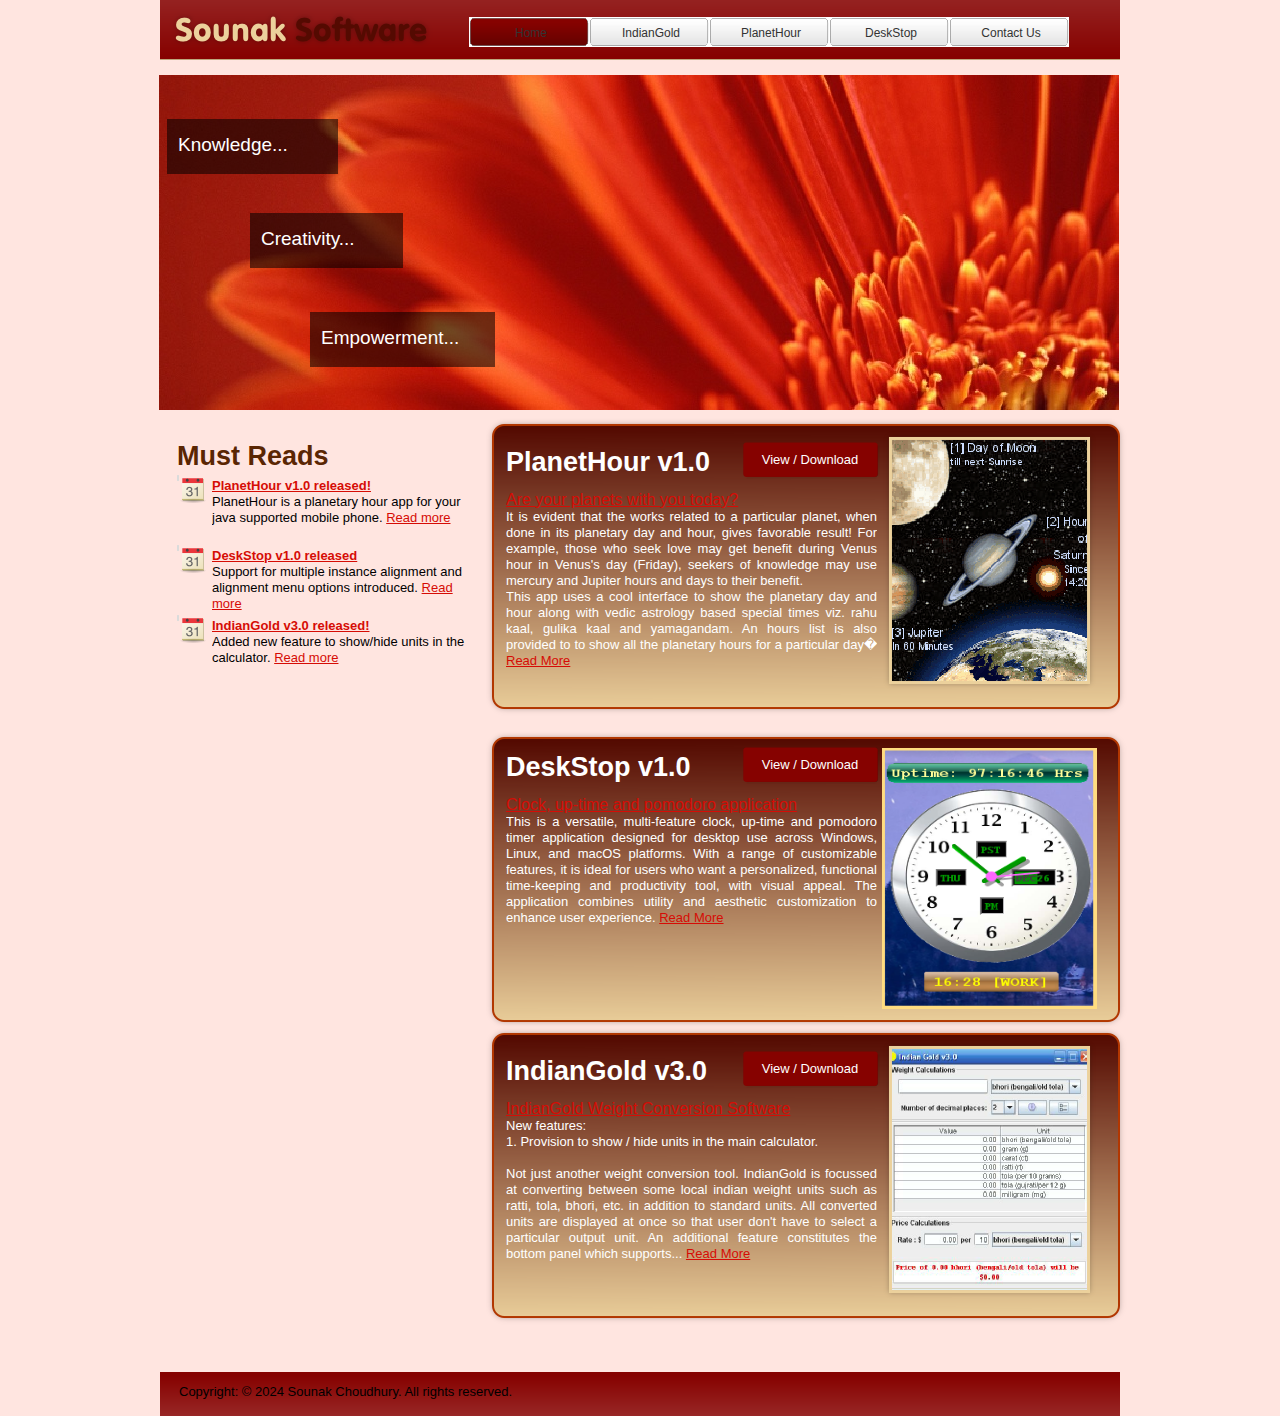
<file: index.html>
<!DOCTYPE HTML PUBLIC "-//W3C//DTD HTML 4.01 Transitional//EN" "http://www.w3.org/TR/html4/loose.dtd">
<html lang="en">
<head>
<meta http-equiv="Content-Type" content="text/html; charset=UTF-8">
<meta name="Generator" content="Serif WebPlus Starter Edition   (3.0.0.004)">
<meta http-equiv="X-UA-Compatible" content="IE=EmulateIE8">
<title>Welcome to Sounak Softwares</title>
<style type="text/css">
body {margin: 0px; padding: 0px;}
.Body-2-P
{
    margin:0.0px 0.0px 0.0px 0.0px; text-align:justify; font-weight:400;
}
.Body-1-P
{
    margin:0.0px 0.0px 0.0px 0.0px; text-align:justify; font-weight:400;
}
.Body-C
{
    font-family:"Arial", sans-serif; font-size:13.0px; line-height:1.23em;
}
.Heading-1-C
{
    font-family:"Arial", sans-serif; font-weight:700; color:#5a2603; font-size:27.0px; line-height:1.22em;
}
.Heading-2-C
{
    font-family:"Arial", sans-serif; font-weight:700; color:#5a2603; font-size:13.0px; line-height:1.23em;
}
.Placeholder-C
{
    font-family:"Arial", sans-serif; font-weight:700; color:#5a2603; font-size:13.0px; line-height:1.23em;
}
.Body-C-C0
{
    font-family:"Arial", sans-serif; color:#ffffff; font-size:19.0px; line-height:1.21em;
}
.Heading-1-C-C0
{
    font-family:"Arial", sans-serif; font-weight:700; color:#ffffff; font-size:27.0px; line-height:1.22em;
}
.Body-2-C
{
    font-family:"Arial", sans-serif; color:#b23701; font-size:16.0px; line-height:1.19em;
}
.Body-1-C
{
    font-family:"Arial", sans-serif; color:#ffffff; font-size:13.0px; line-height:1.23em;
}
.Hyperlink-C
{
    font-family:"Arial", sans-serif; font-size:13.0px; line-height:1.23em;
}
.Placeholder-C-C0
{
    font-family:"Arial", sans-serif; color:#ffffff; font-size:13.0px; line-height:1.23em;
}
.Placeholder-C-C1
{
    font-family:"Arial", sans-serif; font-size:13.0px; line-height:1.23em;
}
.Button1,.Button1:link,.Button1:visited{background-position:0px -30px;text-decoration:none;display:block;position:absolute;background-image:url(wpimages/wpc7d047f8_06.png);}
.Button1:focus{outline-style:none;}
.Button1:hover{background-position:0px -60px;}
.Button1 span,.Button1:link span,.Button1:visited span{color:#333333;font-family:Arial,sans-serif;font-weight:normal;text-decoration:none;text-align:center;text-transform:none;font-style:normal;left:1px;top:9px;width:122px;height:15px;font-size:12px;display:block;position:absolute;cursor:pointer;}
.Button1:hover span{color:#ffffff;}
.Button2,.Button2:link,.Button2:visited{background-position:0px 0px;text-decoration:none;display:block;position:absolute;background-image:url(wpimages/wpc7d047f8_06.png);}
.Button2:focus{outline-style:none;}
.Button2:hover{background-position:0px -60px;}
.Button2:active{background-position:0px -30px;}
.Button2 span,.Button2:link span,.Button2:visited span{color:#333333;font-family:Arial,sans-serif;font-weight:normal;text-decoration:none;text-align:center;text-transform:none;font-style:normal;left:1px;top:9px;width:122px;height:15px;font-size:12px;display:block;position:absolute;cursor:pointer;}
.Button2:hover span{color:#ffffff;}
.Button3,.Button3:link,.Button3:visited{background-position:0px 0px;text-decoration:none;display:block;position:absolute;background-image:url(wpimages/wp33afa347_06.png);}
.Button3:focus{outline-style:none;}
.Button3:hover{background-position:0px -80px;}
.Button3:active{background-position:0px -40px;}
.Button3 span,.Button3:link span,.Button3:visited span{color:#333333;font-family:Arial,sans-serif;font-weight:normal;text-decoration:none;text-align:center;text-transform:none;font-style:normal;left:1px;top:13px;width:162px;height:15px;font-size:12px;display:block;position:absolute;cursor:pointer;}
.Button3:hover span{color:#ffffff;}
.Button4,.Button4:link,.Button4:visited{background-position:0px 0px;text-decoration:none;display:block;position:absolute;background-image:url(wpimages/wpefa70587_06.png);}
.Button4:focus{outline-style:none;}
.Button4:hover{background-position:0px -94px;}
.Button4:active{background-position:0px -47px;}
.Button4 span,.Button4:link span,.Button4:visited span{color:#ffffff;font-family:Arial,sans-serif;font-weight:normal;text-decoration:none;text-align:center;text-transform:none;font-style:normal;left:2px;top:12px;width:134px;height:17px;font-size:13px;display:block;position:absolute;cursor:pointer;}
.Button4:hover span{color:#000000;}
.Button4:active span{color:#000000;}
</style>
<script type="text/javascript" src="wpscripts/jspngfix.js"></script>
<link rel="stylesheet" href="wpscripts/wpstyles.css" type="text/css">
<script type="text/javascript">var blankSrc = "wpscripts/blank.gif";
</script>
<script async src="https://pagead2.googlesyndication.com/pagead/js/adsbygoogle.js?client=ca-pub-4004723948464629"
     crossorigin="anonymous"></script>
</head>
<script type="text/javascript" src="wpscripts/jspngfix.js">
    document.getElementById('txt_151').addEventListener('load', OnLoadPngFix);
    document.getElementById('qs_36').addEventListener('load', OnLoadPngFix);
    document.getElementById('pcrv_26').addEventListener('load', OnLoadPngFix);
    document.getElementById('pcrv_31').addEventListener('load', OnLoadPngFix);
    document.getElementById('pcrv_33').addEventListener('load', OnLoadPngFix);
    document.getElementById('pcrv_38').addEventListener('load', OnLoadPngFix);
    document.getElementById('pcrv_27').addEventListener('load', OnLoadPngFix);
    document.getElementById('pcrv_32').addEventListener('load', OnLoadPngFix);
    document.getElementById('pcrv_34').addEventListener('load', OnLoadPngFix);
    document.getElementById('pcrv_39').addEventListener('load', OnLoadPngFix);
    document.getElementById('pcrv_28').addEventListener('load', OnLoadPngFix);
    document.getElementById('pcrv_35').addEventListener('load', OnLoadPngFix);
    document.getElementById('pcrv_36').addEventListener('load', OnLoadPngFix);
    document.getElementById('pcrv_37').addEventListener('load', OnLoadPngFix);
    document.getElementById('qs_49').addEventListener('load', OnLoadPngFix);
    document.getElementById('qs_50').addEventListener('load', OnLoadPngFix);
    document.getElementById('qs_28').addEventListener('load', OnLoadPngFix);
    document.getElementById('qs_33').addEventListener('load', OnLoadPngFix);
    document.getElementById('qs_181').addEventListener('load', OnLoadPngFix);
    document.getElementById('qs_182').addEventListener('load', OnLoadPngFix);
    document.getElementById('pic_17').addEventListener('load', OnLoadPngFix);
    document.getElementById('pic_18').addEventListener('load', OnLoadPngFix);
    document.getElementById('obj_3').addEventListener('load', OnLoadPngFix);
</script>    
<body style="background-color:#ffe5e0; text-align:center; height:1416px;">
<div style="background-color:transparent;text-align:left;margin-left:auto;margin-right:auto;position:relative;width:1000px;height:1416px;">
<img src="wpimages/wpf9bda742_06.png" width="960" height="60" border="0" id="txt_151" title="" alt="Sounak Software" style="position:absolute;left:20px;top:0px;">
<img src="wpimages/wp0ee6f0b9_06.png" width="960" height="44" border="0" id="qs_36" alt="" style="position:absolute;left:20px;top:1372px;">
<div id="txt_21" style="position:absolute;left:39px;top:1384px;width:659px;height:19px;overflow:hidden;">
<p class="Wp-Body-P"><span class="Body-C">Copyright: &#169; 2024 Sounak Choudhury. All rights reserved.</span></p>
</div>
<div id="nav_170" style="position:absolute;left:329px;top:12px;width:671px;height:60px;">
    <a href="index.html" id="nav_170_B1" class="Button1" style="display:block;position:absolute;left:0px;top:5px;width:120px;height:30px;"><span>Home</span></a>
    <a href="indiangold.html" id="nav_170_B2" class="Button2" style="display:block;position:absolute;left:120px;top:5px;width:120px;height:30px;"><span>IndianGold</span></a>
    <a href="planethour.html" id="nav_170_B3" class="Button2" style="display:block;position:absolute;left:240px;top:5px;width:120px;height:30px;"><span>PlanetHour</span></a>
    <a href="deskstop.html" id="nav_170_B4" class="Button2" style="display:block;position:absolute;left:360px;top:5px;width:120px;height:30px;"><span>DeskStop</span></a>
    <a href="contact.html" id="nav_170_B5" class="Button2" style="display:block;position:absolute;left:480px;top:5px;width:120px;height:30px;"><span>Contact Us</span></a>
</div>
<img src="wpimages/wp47a9ed64_05_06.jpg" width="960" height="335" border="0" id="obj_1" alt="" style="position:absolute;left:19px;top:75px;">
<img src="wpimages/wp532bfdc4_06.png" width="171" height="55" border="0" id="qs_28" alt="" style="position:absolute;left:27px;top:119px;">
<div id="txt_22" style="position:absolute;left:38px;top:134px;width:144px;height:27px;overflow:hidden;">
<p class="Wp-Body-P"><span class="Body-C-C0">Knowledge...</span></p>
</div>
<img src="wpimages/wp059c1dd8_06.png" width="644" height="301" border="0" id="qs_33" alt="" style="position:absolute;left:344px;top:416px;">
<div id="txt_27" style="position:absolute;left:366px;top:446px;width:371px;height:36px;overflow:hidden;">
<h2 class="Wp-Heading-1-P"><span class="Heading-1-C-C0">PlanetHour v1.0 </span></h2>
</div>
<div id="txt_28" style="position:absolute;left:366px;top:490px;width:371px;height:193px;overflow:hidden;">
<p class="Body-2-P"><span class="Body-2-C"><a href="planethour.html" style="text-decoration:underline;">Are your planets with you today?</a></span></p>
<p class="Body-1-P"><span class="Body-1-C">It is evident that the works related to a particular planet, when done in its planetary
    day and hour, gives favorable result! For example, those who seek love may get benefit
    during Venus hour in Venus&#39;s day (Friday), seekers of knowledge may use mercury and
    Jupiter hours and days to their benefit.</span></p>
<p class="Body-1-P"><span class="Body-1-C"> This app uses a cool interface to show the planetary day and hour along with vedic
    astrology based special times viz. rahu kaal, gulika kaal and yamagandam. An hours
    list is also provided to to show all the planetary hours for a particular day� <a href="planethour.html" style="text-decoration:underline;">Read
    More</a></span></p>
</div>
<map id="map0" name="map0">
	<area shape="rect" coords="8,8,207,254" href="planethour.html" alt="">
</map>
<img src="wpimages/wpc8c33685_06.png" width="215" height="261" border="0" id="obj_3" title="" alt="PlanetHour" usemap="#map0" style="position:absolute;left:742px;top:430px;">
<img src="wpimages/wp8649da51_06.png" width="153" height="55" border="0" id="qs_49" alt="" style="position:absolute;left:110px;top:213px;">
<div id="txt_155" style="position:absolute;left:121px;top:228px;width:127px;height:27px;overflow:hidden;">
<p class="Wp-Body-P"><span class="Body-C-C0">Creativity...</span></p>
</div>
<img src="wpimages/wpa689debc_06.png" width="185" height="55" border="0" id="qs_50" alt="" style="position:absolute;left:170px;top:312px;">
<div id="txt_156" style="position:absolute;left:181px;top:327px;width:156px;height:27px;overflow:hidden;">
<p class="Wp-Body-P"><span class="Body-C-C0">Empowerment...</span></p>
</div>
<div id="frag_2" style="position:absolute;left:37px;top:440px;width:302px;height:275px; text-align:left;">
	<div id="txt_14"> 
	  <h2 class="Wp-Heading-1-P"><span class="Heading-1-C">Must Reads </span></h2>
    </div>
	<div id="sub_frag_1" style="left: 5px; top: 38px;">
		<img src="wpimages/wp6c5a0de8_06.png" width="22" height="23" border="0" id="pcrv_37" alt="" style="position:absolute;left:5px;top:38px;">
		<img src="wpimages/wp46608908_06.png" width="26" height="5" border="0" id="pcrv_26" alt="" style="position:absolute;left:3px;top:58px;">
		<img src="wpimages/wp714c8c85_06.png" width="2" height="6" border="0" id="pcrv_31" alt="" style="position:absolute;left:0px;top:35px;">
		<img src="wpimages/wp714c8c85_06.png" width="2" height="6" border="0" id="pcrv_33" alt="" style="position:absolute;left:0px;top:35px;">
		<div id="txt_30" style="position:absolute;left:35px;top:38px;width:259px;height:73px;overflow:hidden;">
		<h3 class="Wp-Heading-2-P"><span class="Heading-2-C"><a href="planethour.html" style="text-decoration:underline;">PlanetHour v1.0 released!</a> </span></h3>
		<p class="Wp-Body-P"><span class="Body-C">PlanetHour is a planetary hour app for your java supported mobile phone. <a href="planethour.html" style="text-decoration:underline;">Read more</a></span></p>
		</div>
	</div>
	<div id="sub_frag_2" style="left: 5px; top: 108px;">
		<img src="wpimages/wp6c5a0de8_06.png" width="22" height="23" border="0" id="pcrv_38" alt="" style="position:absolute;left:5px;top:108px;">
		<img src="wpimages/wp46608908_06.png" width="26" height="5" border="0" id="pcrv_27" alt="" style="position:absolute;left:3px;top:128px;">
		<img src="wpimages/wp714c8c85_06.png" width="2" height="6" border="0" id="pcrv_32" alt="" style="position:absolute;left:0px;top:105px;">
		<img src="wpimages/wp714c8c85_06.png" width="2" height="6" border="0" id="pcrv_34" alt="" style="position:absolute;left:0px;top:105px;">
		<div id="txt_31" style="position:absolute;left:35px;top:108px;width:259px;height:73px;overflow:hidden;">
		<h3 class="Wp-Heading-2-P"><span class="Heading-2-C"><a href="deskstop.html" style="text-decoration:underline;">DeskStop v1.0 released </a> </span></h3>
		<p class="Wp-Body-P"><span class="Body-C">Support for multiple instance alignment and alignment menu options introduced. <a href="deskstop.html" style="text-decoration:underline;">Read more</a></span></p>
		</div>
	</div>
	<div id="sub_frag_3" style="left: 5px; top: 178px;">
		<img src="wpimages/wp6c5a0de8_06.png" width="22" height="23" border="0" id="pcrv_39" alt="" style="position:absolute;left:5px;top:178px;">
		<img src="wpimages/wp46608908_06.png" width="26" height="5" border="0" id="pcrv_28" alt="" style="position:absolute;left:3px;top:198px;">
		<img src="wpimages/wp714c8c85_06.png" width="2" height="6" border="0" id="pcrv_35" alt="" style="position:absolute;left:0px;top:175px;">
		<img src="wpimages/wp714c8c85_06.png" width="2" height="6" border="0" id="pcrv_36" alt="" style="position:absolute;left:0px;top:175px;">
		<div id="txt_32" style="position:absolute;left:35px;top:178px;width:259px;height:73px;overflow:hidden;">
		<h3 class="Wp-Heading-2-P"><span class="Heading-2-C"><a href="planethour.html" style="text-decoration:underline;">IndianGold v3.0 released!</a> </span></h3>
		<p class="Wp-Body-P"><span class="Body-C">Added new feature to show/hide units in the calculator. <a href="indiangold.html" style="text-decoration:underline;">Read more</a></span></p>
		</div>
	</div>
</div>
<div id="frag_3" style="position:absolute;left:37px;top:740px;width:302px;height:580px; text-align:left;"></div>
<a href="planethour.html" id="btn_4" class="Button4" style="position:absolute;left:601px;top:440px;width:139px;height:47px;"><span>View / Download</span></a>
<img src="wpimages/wp059c1dd8_06.png" width="644" height="301" border="0" id="qs_181" alt="" style="position:absolute;left:344px;top:729px;">
<div id="txt_168" style="position:absolute;left:366px;top:751px;width:371px;height:36px;overflow:hidden;">
<h2 class="Wp-Heading-1-P"><span class="Heading-1-C-C0">DeskStop v1.0</span></h2>
</div>
<div id="txt_169" style="position:absolute;left:366px;top:795px;width:371px;height:193px;overflow:hidden;">
<p class="Body-2-P"><span class="Body-2-C"><a href="deskstop.html" style="text-decoration:underline;">Clock, up-time and pomodoro application</a></span></p>
<p class="Body-1-P"><span class="Body-1-C">This is a versatile, multi-feature clock, up-time and pomodoro timer application designed for desktop use across
    Windows, Linux, and macOS platforms. With a range of customizable features, it is ideal for users who want a personalized, functional
    time-keeping and productivity tool, with visual appeal. The application combines utility and aesthetic customization to enhance user experience.
    <a href="deskstop.html" style="text-decoration:underline;">Read More</a></span></p>
</div>
<map id="map1" name="map1">
    <area shape="rect" coords="8,8,207,254" href="deskstop.html" alt="DeskStop">
</map>
<img src="wpimages/clock.png" width="215" height="261" border="0" id="pic_17" title="" alt="PlanetHour" usemap="#map1" style="position:absolute;left:742px;top:748px;">
<a href="deskstop.html" id="btn_6" class="Button4" style="position:absolute;left:601px;top:745px;width:139px;height:47px;"><span>View / Download</span></a>
<img src="wpimages/wp059c1dd8_06.png" width="644" height="301" border="0" id="qs_182" alt="" style="position:absolute;left:344px;top:1025px;">
<div id="txt_170" style="position:absolute;left:366px;top:1055px;width:371px;height:36px;overflow:hidden;">
<h2 class="Wp-Heading-1-P"><span class="Heading-1-C-C0">IndianGold v3.0 </span></h2>
</div>
<div id="txt_171" style="position:absolute;left:366px;top:1099px;width:371px;height:193px;overflow:hidden;">
<p class="Body-2-P"><span class="Body-2-C"><a href="indiangold.html" style="text-decoration:underline;">IndianGold Weight Conversion Software</a></span></p>
<p class="Body-1-P"><span class="Body-1-C">New features:</span></p>
<p class="Body-1-P"><span class="Body-1-C">1. Provision to show / hide units in the main calculator.</span></p>
<p class="Body-1-P"><span class="Body-1-C">&nbsp;</span></p>
<p class="Body-1-P"><span class="Placeholder-C-C0">Not just another weight conversion tool. IndianGold is focussed at converting between
    some local indian weight units such as ratti, tola, bhori, etc. in addition to standard
    units. All converted units are displayed at once so that user don&#39;t have to select
    a particular output unit. An additional feature constitutes the bottom panel which
    supports... <a href="indiangold.html" style="text-decoration:underline;">Read More</a></span></p>
</div>
<map id="map2" name="map2">
    <area shape="rect" coords="7,7,209,255" href="indiangold.html" alt="">
</map>
<img src="wpimages/wp448fdab2_06.png" width="215" height="261" border="0" id="pic_18" title="" alt="IndianGold" usemap="#map2" style="position:absolute;left:742px;top:1039px;">
<a href="indiangold.html" id="btn_7" class="Button4" style="position:absolute;left:601px;top:1049px;width:139px;height:47px;"><span>View / Download</span></a>
</div>
</body>
</html>
</file>
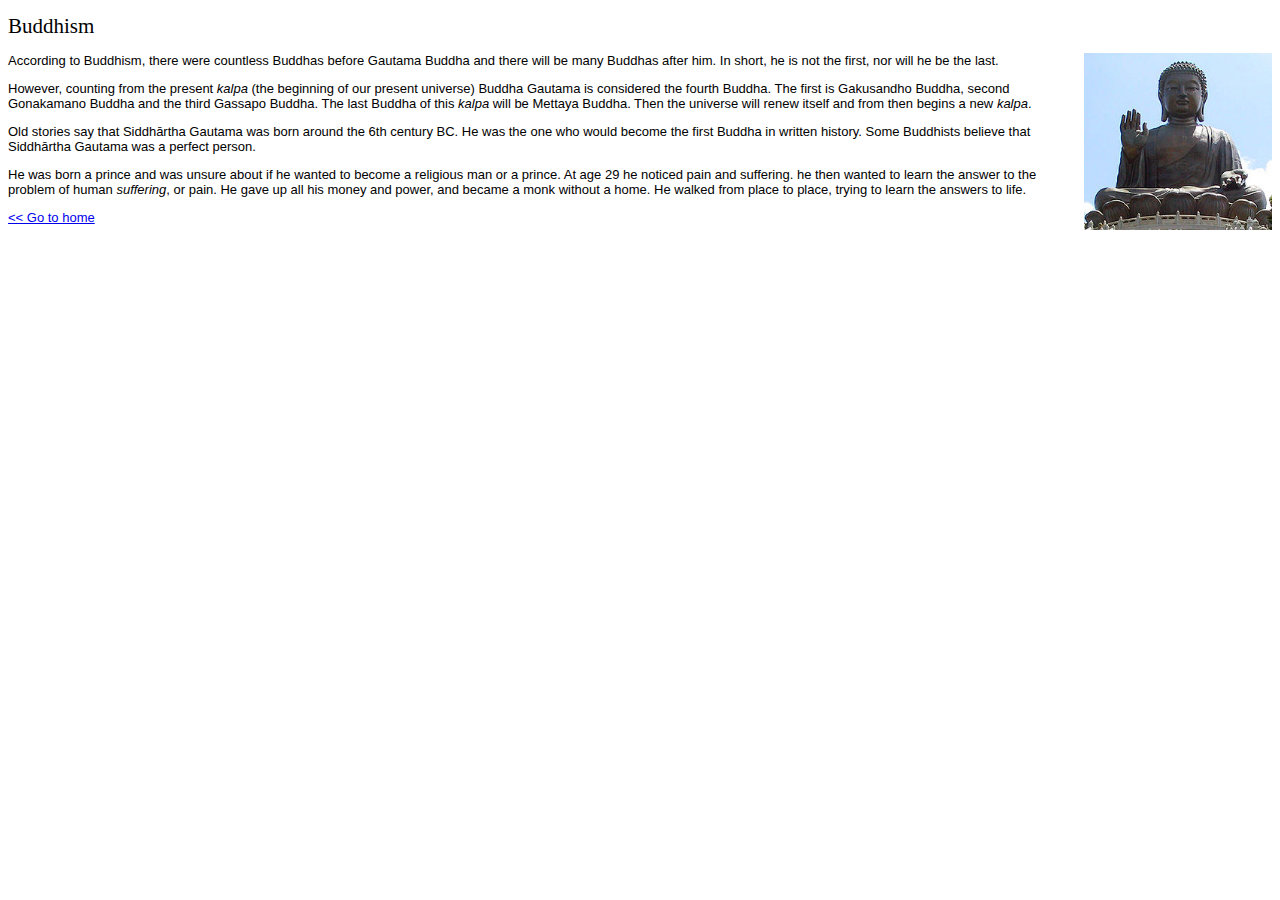
<file: buddha.html>
<!DOCTYPE html PUBLIC "-//W3C//DTD XHTML 1.0 Transitional//EN" "http://www.w3.org/TR/xhtml1/DTD/xhtml1-transitional.dtd">
<html xmlns="http://www.w3.org/1999/xhtml">
<head>
<meta http-equiv="Content-Type" content="text/html; charset=utf-8" />
<title>Buddhism</title>
<link href="stylesheet.css" rel="stylesheet" type="text/css" />

</head>

<body>
<h1>Buddhism</h1>
<p><img src="buddha.jpg" width="188" height="177" align="right" />According to Buddhism, there were countless Buddhas before Gautama Buddha and there will be many Buddhas after him. In short, he is not the first, nor will he be the last.</p>
<p>However, counting from the present <em>kalpa</em> (the beginning of our present universe) Buddha Gautama is considered the fourth Buddha. The first is Gakusandho Buddha, second Gonakamano Buddha and the third Gassapo Buddha. The last Buddha of this <em>kalpa</em> will be Mettaya Buddha. Then the universe will renew itself and from then begins a new <em>kalpa</em>.</p>
<p>Old stories say that Siddhārtha Gautama was born around the 6th century BC. He was the one who would become the first Buddha in written history. Some Buddhists believe that Siddhārtha Gautama was a perfect person.</p>
<p>He was born a prince and was unsure about if he wanted to become a religious man or a prince. At age 29 he noticed pain and suffering. he then wanted to learn the answer to the problem of human <em>suffering</em>, or pain. He gave up all his money and power, and became a monk without a home. He walked from place to place, trying to learn the answers to life.</p>
<p><a href="index.html">&lt;&lt; Go to home</a></p>
</body>
</html>
</file>
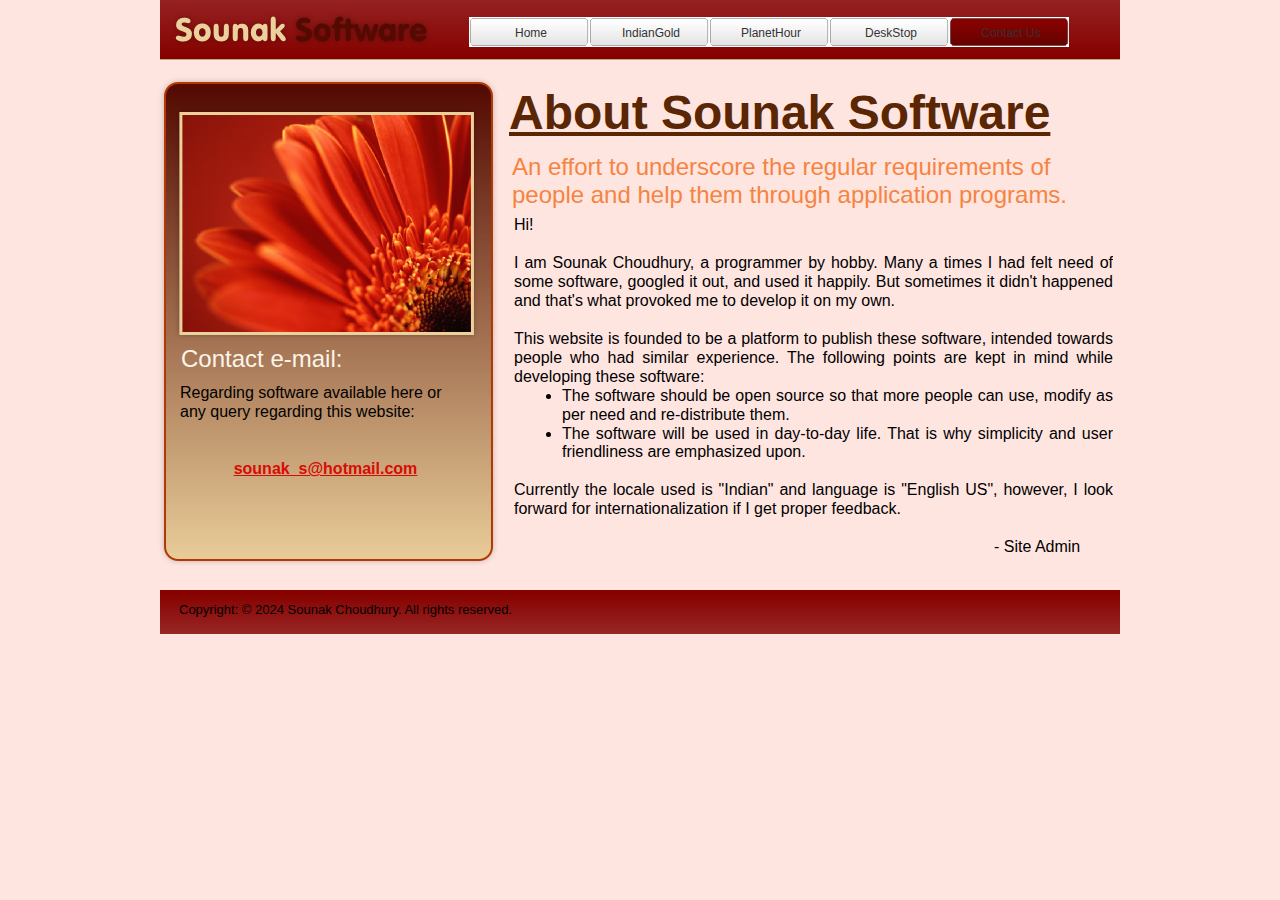
<file: contact.html>
<!DOCTYPE HTML PUBLIC "-//W3C//DTD HTML 4.01 Transitional//EN" "http://www.w3.org/TR/html4/loose.dtd">
<html lang="en">
<head>
<meta http-equiv="Content-Type" content="text/html; charset=UTF-8">
<meta name="Generator" content="Serif WebPlus Starter Edition  ">
<meta http-equiv="X-UA-Compatible" content="IE=EmulateIE8">
<title>Contact Us</title>
<style type="text/css">
body {margin: 0px; padding: 0px;}
.Body-P
{
    margin:0.0px 0.0px 0.0px 0.0px; text-align:center; font-weight:400;
}
.Body-P-P0
{
    margin:0.0px 0.0px 0.0px 0.0px; text-align:justify; font-weight:400;
}
.Body-P-P1
{
    margin:0.0px 0.0px 0.0px 0.0px; padding-left:48.0px;
    font-family:"Times New Roman", serif; font-size:16.0px; line-height:1.13em;text-align:justify; font-weight:400;
}
.Body-P-P2
{
    margin:0.0px 0.0px 0.0px 0.0px; list-style-type: disc;
    text-align:justify; font-weight:400;
}
.Body-P-P3
{
    margin:0.0px 0.0px 0.0px 480.0px; text-align:left; font-weight:400;
}
.Body-C
{
    font-family:"Arial", sans-serif; font-size:13.0px; line-height:1.23em;
}
.Subheading-C
{
    font-family:"Arial", sans-serif; color:#fbf5eb; font-size:24.0px; line-height:1.17em;
}
.Body-C-C0
{
    font-family:"Arial", sans-serif; font-size:16.0px; line-height:1.19em;
}
.Body-C-C1
{
    font-family:"Arial", sans-serif; font-weight:700; font-size:16.0px; line-height:1.25em;
}
.Heading-C
{
    font-family:"Arial", sans-serif; font-weight:700; color:#5a2603; text-decoration:underline; font-size:48.0px; line-height:1.21em;
}
.Subheading-C-C0
{
    font-family:"Arial", sans-serif; color:#f58442; font-size:24.0px; line-height:1.17em;
}
.Placeholder-C
{
    font-family:"Arial", sans-serif; font-size:16.0px; line-height:1.19em;
}
.Button1,.Button1:link,.Button1:visited{background-position:0px -30px;text-decoration:none;display:block;position:absolute;background-image:url(wpimages/wpc7d047f8_06.png);}
.Button1:focus{outline-style:none;}
.Button1:hover{background-position:0px -60px;}
.Button1 span,.Button1:link span,.Button1:visited span{color:#333333;font-family:Arial,sans-serif;font-weight:normal;text-decoration:none;text-align:center;text-transform:none;font-style:normal;left:1px;top:9px;width:122px;height:15px;font-size:12px;display:block;position:absolute;cursor:pointer;}
.Button1:hover span{color:#ffffff;}
.Button2,.Button2:link,.Button2:visited{background-position:0px 0px;text-decoration:none;display:block;position:absolute;background-image:url(wpimages/wpc7d047f8_06.png);}
.Button2:focus{outline-style:none;}
.Button2:hover{background-position:0px -60px;}
.Button2:active{background-position:0px -30px;}
.Button2 span,.Button2:link span,.Button2:visited span{color:#333333;font-family:Arial,sans-serif;font-weight:normal;text-decoration:none;text-align:center;text-transform:none;font-style:normal;left:1px;top:9px;width:122px;height:15px;font-size:12px;display:block;position:absolute;cursor:pointer;}
.Button2:hover span{color:#ffffff;}
.Button3,.Button3:link,.Button3:visited{background-position:0px -40px;text-decoration:none;display:block;position:absolute;background-image:url(wpimages/wp33afa347_06.png);}
.Button3:focus{outline-style:none;}
.Button3:hover{background-position:0px -80px;}
.Button3 span,.Button3:link span,.Button3:visited span{color:#333333;font-family:Arial,sans-serif;font-weight:normal;text-decoration:none;text-align:center;text-transform:none;font-style:normal;left:1px;top:13px;width:162px;height:15px;font-size:12px;display:block;position:absolute;cursor:pointer;}
.Button3:hover span{color:#ffffff;}
</style>
<script type="text/javascript" src="wpscripts/jspngfix.js">
    document.getElementById('txt_151').addEventListener('load', OnLoadPngFix);
    document.getElementById('qs_36').addEventListener('load', OnLoadPngFix);
    document.getElementById('obj_3').addEventListener('load', OnLoadPngFix);
</script>    
<script type="text/javascript" src="wpscripts/jspngfix.js"></script>
<link rel="stylesheet" href="wpscripts/wpstyles.css" type="text/css">
<script type="text/javascript">var blankSrc = "wpscripts/blank.gif";
</script>
<script async src="https://pagead2.googlesyndication.com/pagead/js/adsbygoogle.js?client=ca-pub-4004723948464629"
     crossorigin="anonymous"></script>
</head>

<body style="background-color:#ffe5e0; text-align:center; height:634px;">
<div style="background-color:transparent;text-align:left;margin-left:auto;margin-right:auto;position:relative;width:1000px;height:634px;">
<img src="wpimages/wpf9bda742_06.png" width="960" height="60" border="0" id="txt_151" title="" alt="Sounak Software" style="position:absolute;left:20px;top:0px;">
<img src="wpimages/wp0ee6f0b9_06.png" width="960" height="44" border="0" id="qs_36" alt="" style="position:absolute;left:20px;top:590px;">
<div id="txt_21" style="position:absolute;left:39px;top:602px;width:659px;height:19px;overflow:hidden;">
<p class="Wp-Body-P"><span class="Body-C">Copyright: &#169; 2024 Sounak Choudhury. All rights reserved.</span></p>
</div>
<div id="nav_170" style="position:absolute;left:329px;top:12px;width:671px;height:60px;">
    <a href="index.html" id="nav_170_B1" class="Button2" style="display:block;position:absolute;left:0px;top:5px;width:120px;height:30px;"><span>Home</span></a>
    <a href="indiangold.html" id="nav_170_B2" class="Button2" style="display:block;position:absolute;left:120px;top:5px;width:120px;height:30px;"><span>IndianGold</span></a>
    <a href="planethour.html" id="nav_170_B3" class="Button2" style="display:block;position:absolute;left:240px;top:5px;width:120px;height:30px;"><span>PlanetHour</span></a>
    <a href="deskstop.html" id="nav_170_B4" class="Button2" style="display:block;position:absolute;left:360px;top:5px;width:120px;height:30px;"><span>DeskStop</span></a>
    <a href="contact.html" id="nav_170_B5" class="Button1" style="display:block;position:absolute;left:480px;top:5px;width:120px;height:30px;"><span>Contact Us</span></a>
</div>
<img src="wpimages/wp5a3d6d78_06.png" width="345" height="495" border="0" id="obj_3" alt="" style="position:absolute;left:16px;top:74px;">
<div id="txt_17" style="position:absolute;left:41px;top:345px;width:207px;height:31px;overflow:hidden;">
<p class="Wp-Subheading-P"><span class="Subheading-C">Contact e-mail:</span></p>
</div>
<div id="txt_157" style="position:absolute;left:40px;top:383px;width:291px;height:163px;overflow:hidden;">
<p class="Wp-Body-P"><span class="Body-C-C0">Regarding software available here or any query regarding this website:</span></p>
<p class="Body-P"><span class="Body-C-C0">&nbsp;</span></p>
<p class="Body-P"><span class="Body-C-C0">&nbsp;</span></p>
<p class="Body-P"><span class="Body-C-C1"><a href="mailto:sounak_s@hotmail.com" style="text-decoration:underline;">sounak_s@hotmail.com</a></span></p>
<p class="Wp-Body-P"><span class="Body-C-C0">&nbsp;</span></p>
</div>
<div id="txt_18" style="position:absolute;left:369px;top:84px;width:600px;height:65px;overflow:hidden;">
<h1 class="Wp-Heading-P"><span class="Heading-C">About Sounak Software</span></h1>
</div>
<div id="txt_167" style="position:absolute;left:372px;top:153px;width:600px;height:63px;overflow:hidden;">
<p class="Wp-Subheading-P"><span class="Subheading-C-C0">An effort to underscore the regular requirements of people and help them through
    application programs.</span></p>
</div>
<div id="txt_153" style="position:absolute;left:374px;top:215px;width:599px;height:362px;overflow:hidden;">
<p class="Body-P-P0"><span class="Body-C-C0">Hi!</span></p>
<p class="Body-P-P0"><span class="Body-C-C0">&nbsp;</span></p>
<p class="Body-P-P0"><span class="Body-C-C0">I am Sounak Choudhury, a programmer by hobby. Many a times I had felt need of some
    software, googled it out, and used it happily. But sometimes it didn&#39;t happened and
    that&#39;s what provoked me to develop it on my own. </span></p>
<p class="Body-P-P0"><span class="Body-C-C0">&nbsp;</span></p>
<p class="Body-P-P0"><span class="Body-C-C0">This website is founded to be a platform to publish these software, intended towards people who had similar experience. The following points are kept in mind while developing these software: </span></p>
<ul class="Body-P-P1">
    <li class="Body-P-P2"><span class="Body-C-C0">The software should be open source so that more people can use, modify as per need and re-distribute them. </span></li>
	<li class="Body-P-P2"><span class="Body-C-C0">The software will be used in day-to-day life. That is why simplicity and user friendliness are emphasized upon.</span></li>
</ul>
<p class="Body-P-P0"><span class="Body-C-C0">&nbsp;</span></p>
<p class="Body-P-P0"><span class="Placeholder-C">Currently the locale used is &quot;Indian&quot; and language is &quot;English US&quot;, however, I look
    forward for internationalization if I get proper feedback.</span></p>
<p class="Wp-Body-P"><span class="Body-C-C0">&nbsp;</span></p>
<p class="Body-P-P3"><span class="Body-C-C0">- Site Admin</span></p>
</div>
</div>
</body>
</html>
</file>
<file: wpscripts/wpstyles.css>
a:link {color:#d60c05;}
a:visited {color:#d60c05;}
a:hover {color:#ecd19c;}
a:active {color:#ecd19c;}
.Wp-Artistic-Body-P
{
    margin:0.0px 0.0px 0.0px 0.0px; text-align:left; font-weight:400;
}
.Wp-Body-P
{
    margin:0.0px 0.0px 0.0px 0.0px; text-align:left; font-weight:400;
}
.Wp-Body-1-P
{
    margin:0.0px 0.0px 0.0px 0.0px; text-align:left; font-weight:400;
}
.Wp-Body-2-P
{
    margin:0.0px 0.0px 0.0px 0.0px; text-align:left; font-weight:400;
}
.Wp-Bullet-List-P
{
    margin:0.0px 0.0px 0.0px 48.0px; text-align:left; font-weight:400; text-indent:-15.0px;
}
.Wp-Footer-P
{
    margin:0.0px 0.0px 0.0px 0.0px; text-align:center; font-weight:400;
}
.Wp-Header-P
{
    margin:0.0px 0.0px 0.0px 0.0px; text-align:center; font-weight:400;
}
.Wp-Header-and-Footer-P
{
    margin:0.0px 0.0px 0.0px 0.0px; text-align:center; font-weight:400;
}
.Wp-Heading-P
{
    margin:0.0px 0.0px 0.0px 0.0px; text-align:left; font-weight:400;
}
.Wp-Heading-1-P
{
    margin:0.0px 0.0px 0.0px 0.0px; text-align:left; font-weight:400;
}
.Wp-Heading-2-P
{
    margin:0.0px 0.0px 0.0px 0.0px; text-align:left; font-weight:400;
}
.Wp-Heading-3-P
{
    margin:0.0px 0.0px 0.0px 0.0px; text-align:left; font-weight:400;
}
.Wp-Heading-4-P
{
    margin:20.0px 0.0px 0.0px 0.0px; text-align:left; font-weight:400;
}
.Wp-Heading-5-P
{
    margin:16.0px 0.0px 0.0px 0.0px; text-align:left; font-weight:400;
}
.Wp-Heading-6-P
{
    margin:12.0px 0.0px 0.0px 0.0px; text-align:left; font-weight:400;
}
.Wp-Headings-P
{
    margin:0.0px 0.0px 0.0px 0.0px; text-align:left; font-weight:400;
}
.Wp-Hyperlink-P
{
    margin:0.0px 0.0px 0.0px 0.0px; text-align:left; font-weight:400;
}
.Wp-Hyperlink-1-P
{
    margin:0.0px 0.0px 0.0px 0.0px; text-align:center; font-weight:400;
}
a.Wp-Hyperlink-1-P-H:link {color:#ffffff;}
a.Wp-Hyperlink-1-P-H:visited {color:#ffffff;}
a.Wp-Hyperlink-1-P-H:hover {color:#c1291a;}
a.Wp-Hyperlink-1-P-H:active {color:#ffffff;}
.Wp-Indented-P
{
    margin:0.0px 0.0px 0.0px 48.0px; text-align:left; font-weight:400;
}
.Wp-List-P
{
    margin:0.0px 0.0px 0.0px 0.0px; text-align:left; font-weight:400;
}
.Wp-Lists-P
{
    margin:0.0px 0.0px 0.0px 24.0px; text-align:left; font-weight:400;
}
.Wp-Logo-Text-P
{
    margin:0.0px 0.0px 0.0px 0.0px; text-align:left; font-weight:400;
}
.Wp-Normal-P
{
    margin:0.0px 0.0px 0.0px 0.0px; text-align:left; font-weight:400;
}
.Wp-Note-P
{
    margin:0.0px 0.0px 0.0px 0.0px; text-align:left; font-weight:400;
}
.Wp-Number-P
{
    margin:0.0px 0.0px 0.0px 0.0px; text-align:center; font-weight:400;
}
.Wp-Numbered-List-P
{
    margin:0.0px 0.0px 0.0px 48.0px; text-align:left; font-weight:400; text-indent:-12.0px;
}
.Wp-Phone-Number-P
{
    margin:0.0px 0.0px 0.0px 0.0px; text-align:left; font-weight:400;
}
.Wp-Quote-P
{
    margin:0.0px 0.0px 0.0px 0.0px; text-align:left; font-weight:400;
}
.Wp-Strong-Quote-P
{
    margin:0.0px 0.0px 0.0px 0.0px; text-align:left; font-weight:400;
}
.Wp-Subheading-P
{
    margin:0.0px 0.0px 0.0px 0.0px; text-align:left; font-weight:400;
}
.Wp-Subheading-1-P
{
    margin:0.0px 0.0px 0.0px 0.0px; text-align:left; font-weight:400;
}
.Wp-Subtitle-P
{
    margin:0.0px 0.0px 12.0px 0.0px; text-align:left; font-weight:400;
}
.Wp-Table-Body-P
{
    margin:0.0px 0.0px 0.0px 0.0px; text-align:left; font-weight:400;
}
.Wp-Title-P
{
    margin:0.0px 0.0px 0.0px 0.0px; text-align:left; font-weight:400;
}
.Wp-Code-C
{
    font-family:"Courier New", monospace;
}
.Wp-Default-Paragraph-Font-C
{
    font-family:"Times New Roman", serif;
}
.Wp-Emphasis-C
{
    font-family:"Times New Roman", serif; font-style:italic;
}
.Wp-Keyword-C
{
    font-family:"Courier New", monospace; font-weight:700;
}
.Wp-Placeholder-C
{
    font-family:"Times New Roman", serif;
}
.Wp-Reference-C
{
    font-family:"Times New Roman", serif; font-variant:small-caps;
}
.Wp-Strong-C
{
    font-family:"Times New Roman", serif; font-weight:700;
}
.Wp-Strong-Emphasis-C
{
    font-family:"Times New Roman", serif; font-style:italic; font-weight:700;
}
.Wp-Strong-Reference-C
{
    font-family:"Times New Roman", serif; font-style:italic; font-weight:700; font-variant:small-caps;
}
</file>
<file: stylesheet.css>
body {
	font: 13px Verdana, sans-serif;
}
h1 {
	font: 21px Georgia, "Times New Roman", Times, serif;
}
h2 {
	font: 18px Georgia, "Times New Roman", Times, serif;
}
</file>
